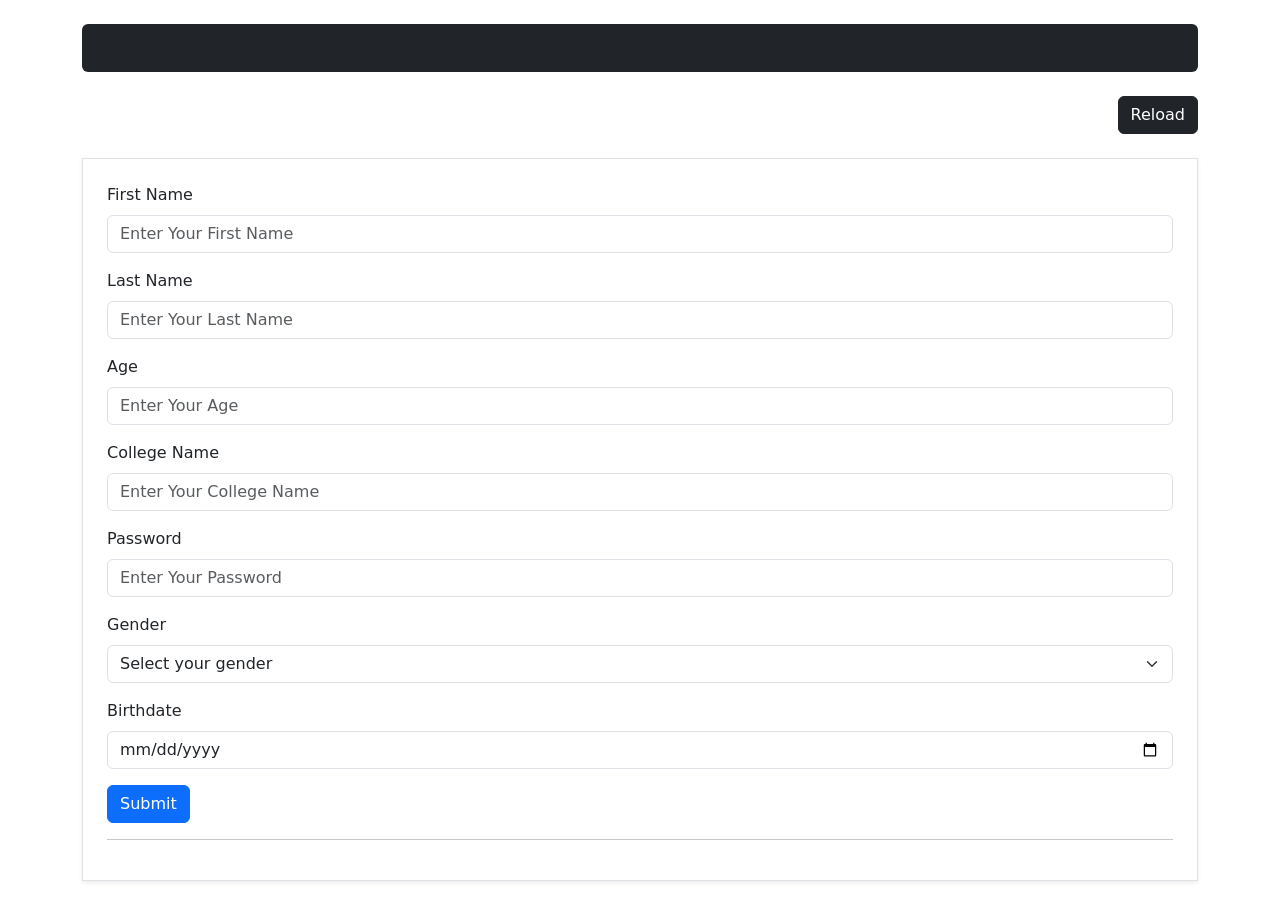
<file: 1-B/Registration Form/index.html>
<!DOCTYPE html>
<html lang="en">
  <head>
    <title>Assignment 1B</title>
    <meta charset="utf-8" />
    <meta
      name="viewport"
      content="width=device-width, initial-scale=1, shrink-to-fit=no"
    />
    <link
      href="https://cdn.jsdelivr.net/npm/bootstrap@5.2.1/dist/css/bootstrap.min.css"
      rel="stylesheet"
      integrity="sha384-iYQeCzEYFbKjA/T2uDLTpkwGzCiq6soy8tYaI1GyVh/UjpbCx/TYkiZhlZB6+fzT"
      crossorigin="anonymous"
    />
    <script src="https://ajax.googleapis.com/ajax/libs/jquery/3.6.3/jquery.min.js"></script>
  </head>
  <body>
    <div class="container my-4">
      <main
        id="output"
        class="bg-dark text-light p-4 rounded mb-4 w-100 mx-auto"
        style="letter-spacing: 2px"
      ></main>
      <div class="w-100 mx-auto mb-4 text-end">
        <button class="btn btn-dark" onclick="fetchData()">Reload</button>
      </div>
      <form
        id="addNumberForm"
        class="p-4 border shadow-sm w-100 mx-auto needs-validation"
        novalidate
      >
        <div class="mb-3">
          <label for="firstName" class="form-label">First Name</label>
          <input
            type="text"
            class="form-control"
            name="firstName"
            required
            pattern="[A-Za-z]+"
            title="Please enter text only"
            placeholder="Enter Your First Name"
          />
          <div class="invalid-feedback">Please enter a valid first name.</div>
        </div>
        <div class="mb-3">
          <label for="lastName" class="form-label">Last Name</label>
          <input
            type="text"
            class="form-control"
            name="lastName"
            required
            pattern="[A-Za-z]+"
            title="Please enter text only"
            placeholder="Enter Your Last Name"
          />
          <div class="invalid-feedback">Please enter a valid last name.</div>
        </div>
        <div class="mb-3">
          <label for="age" class="form-label">Age</label>
          <input
            type="number"
            class="form-control"
            name="age"
            required
            pattern="\d+"
            title="Please enter a valid integer"
            placeholder="Enter Your Age"
          />
          <div class="invalid-feedback">Please enter a valid age.</div>
        </div>
        <div class="mb-3">
          <label for="college" class="form-label">College Name</label>
          <input
            type="text"
            class="form-control"
            name="college"
            required
            placeholder="Enter Your College Name"
          />
          <div class="invalid-feedback">Please enter your college name.</div>
        </div>
        <div class="mb-3">
          <label for="password" class="form-label">Password</label>
          <input
            type="password"
            class="form-control"
            name="password"
            required
            pattern="^(?=.*[A-Za-z])(?=.*\d)[A-Za-z\d]{8,}$"
            title="Password must be 8 characters long and include at least one letter and one number."
            placeholder="Enter Your Password"
          />
          <div class="invalid-feedback">Please enter a valid password.</div>
        </div>
        <div class="mb-3">
          <label for="gender" class="form-label">Gender</label>
          <select class="form-select" name="gender" required>
            <option value="" disabled selected>Select your gender</option>
            <option value="male">Male</option>
            <option value="female">Female</option>
            <option value="other">Other</option>
          </select>
          <div class="invalid-feedback">Please select your gender.</div>
        </div>
        <div class="mb-3">
          <label for="birthdate" class="form-label">Birthdate</label>
          <input
            type="date"
            class="form-control"
            name="birthdate"
            required
            max="2004-12-31"
          />
          <div class="invalid-feedback">Invalid birthdate. Must be on or after 2004-01-01.</div>
        </div>
        <button type="submit" class="btn btn-primary">Submit</button>
        <hr />
        <small class="small text-success" id="msg"></small>
      </form>
    </div>
    <script>
      const output = document.getElementById("output");
    
      function fetchData() {
        var xhttp = new XMLHttpRequest();
        xhttp.onreadystatechange = function () {
          if (this.readyState == 4 && this.status == 200) {
            let data = JSON.parse(xhttp.responseText);
            let string = `name: ${data.firstName} ${data.lastName} <hr>age: ${data.age}<hr>college: ${data.college}`;
            output.innerHTML = string;
    
            // Show a message on the main page
            $("#msg").html("Data Reloaded");
          }
        };
        xhttp.open("GET", "http://localhost:3000/", true);
        xhttp.send();
      }
    
      document.body.onload = () => {
        fetchData();
    
        document.forms.addNumberForm.addEventListener("submit", (event) => {
          event.preventDefault();
    
          if (event.target.checkValidity()) {
            const firstName = event.target.firstName.value;
            const lastName = event.target.lastName.value;
            const age = event.target.age.value;
            const college = event.target.college.value;
            const password = event.target.password.value;
            const gender = event.target.gender.value;
            const birthdate = event.target.birthdate.value;
    
            $("#msg").html("");
            $.ajax({
              type: "post",
              url: "http://localhost:3000/",
              data: JSON.stringify({
                firstName,
                lastName,
                age,
                college,
                password,
                gender,
                birthdate,
              }),
              contentType: "application/json; charset=utf-8",
              traditional: true,
              success: function (data) {
                fetchData(); // Reload data after successful submission
                $("#msg").html("User Details Updated");
              },
            });
          } else {
            event.stopPropagation();
          }
    
          event.target.classList.add("was-validated");
        });
      };
    </script>
    
  </body>
</html>
</file>
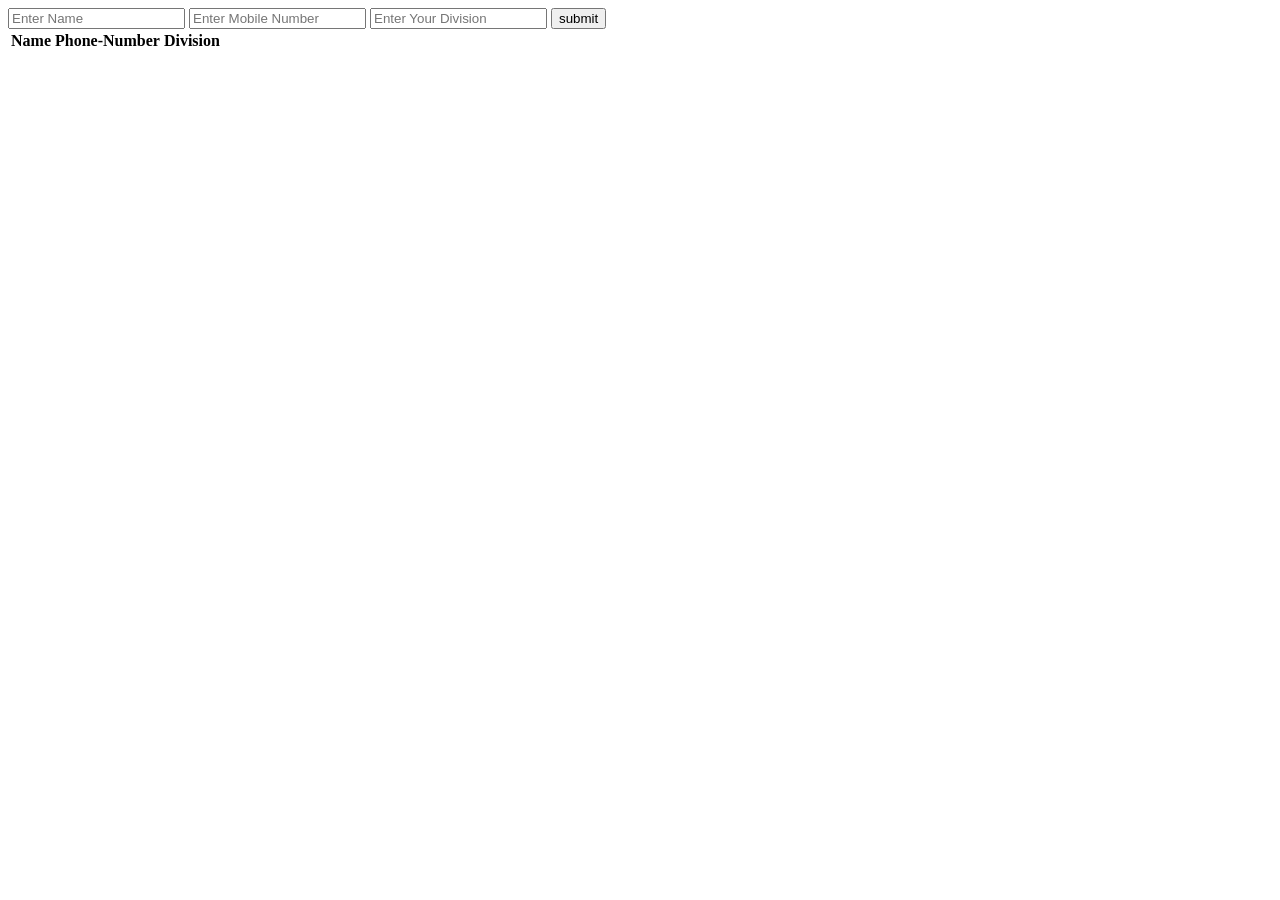
<file: PS/W3_ajax/index.html>
<!DOCTYPE html>
<html lang="en">
<head>
    <meta charset="UTF-8">
    <meta http-equiv="X-UA-Compatible" content="IE=edge">
    <meta name="viewport" content="width=device-width, initial-scale=1.0">
    <title>AJAX</title>
</head>
<body>
    <form>
        <input type="text" id="name" placeholder="Enter Name">
        <input type="number" maxlength="10" id="phone" placeholder="Enter Mobile Number">
        <input type="text" id="div" placeholder="Enter Your Division">
        <input type="button" value="submit" id="btn">
    </form>
    <div id="tbody">
        <table>
            <thead>
                <tr>
                    <th>
                        Name
                    </th>
                    <th>
                        Phone-Number
                    </th>
                    <th>
                        Division
                    </th>
                </tr>
            </thead>
            <tbody>
    
            </tbody>
        </table>
    </div>
</body>
<script src="./main.js"></script>
</html>
</file>
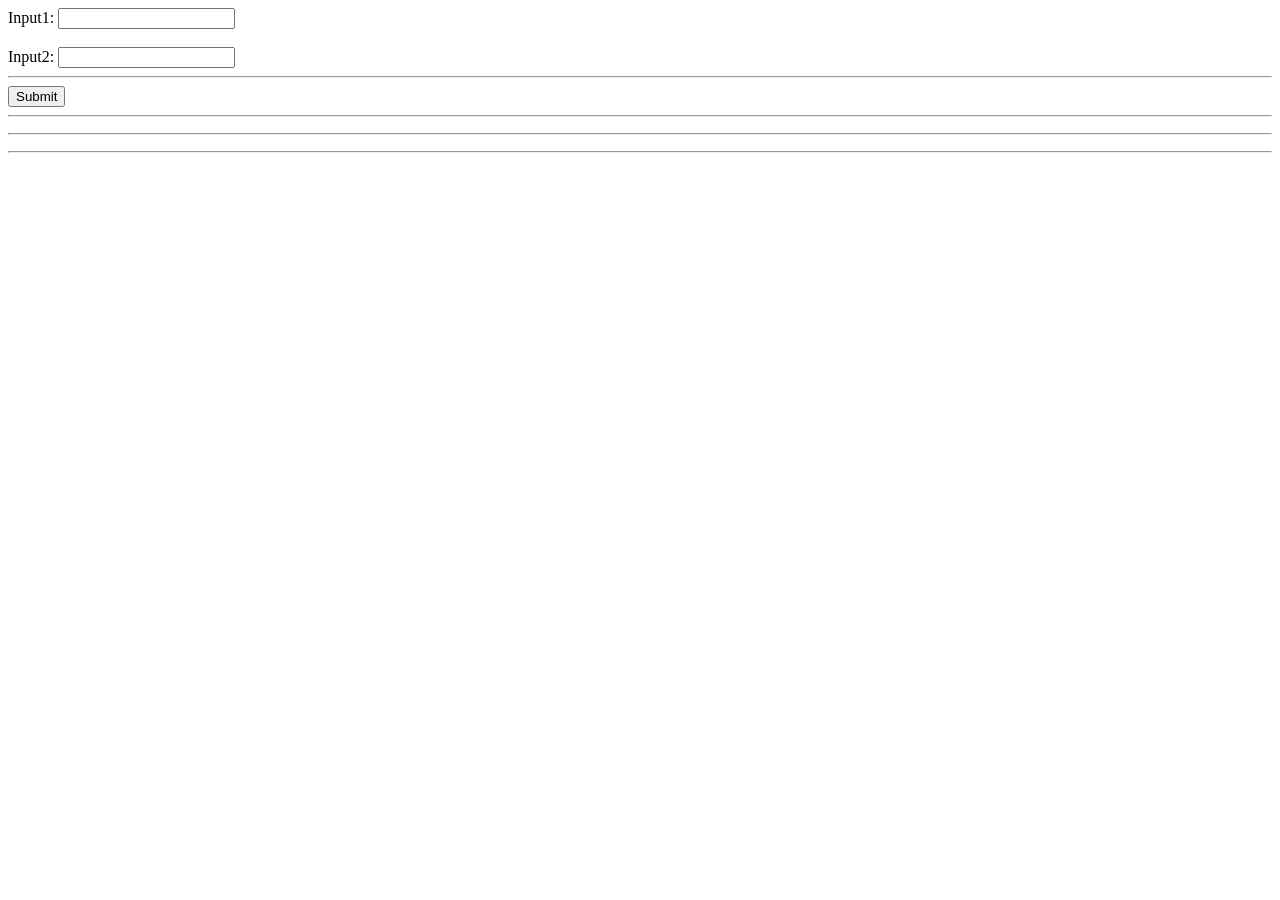
<file: PS/W6_table3hash/index.html>
<!DOCTYPE html>
<html lang="en">

<head>
    <meta charset="UTF-8">
    <meta http-equiv="X-UA-Compatible" content="IE=edge">
    <meta name="viewport" content="width=device-width, initial-scale=1.0">
    <title>statement 6</title>
    <style> /* OPTIONAL */
        table {
            border-collapse: collapse;
        }

        td {
            width: 100px;
            text-align: center;
        }
    </style>
</head>

<body>
    <form id="inputForm">
        Input1: <input type="text" name="input1" value="">
        <br><br>
        Input2: <input type="text" name="input2" value="">
        <hr>
        <button>Submit</button>
    </form>
    <hr>
    <table border="1px" id="table1"> </table>
    <hr>

    <table border="1px" id="table2"> </table>
    <hr>

    <table border="1px" id="table3"> </table>

    <script>
        const form = document.forms.inputForm
        //OR
        // const form = document.getElementById("inputForm")
        form.addEventListener("submit", formSubmit)

        function formSubmit(event) {
            event.preventDefault()

            let input1 = form.input1.value;
            let input2 = form.input2.value;

            input1 = input1.split("#");
            input2 = input2.split("#");

            let table1 = createTable(input1);
            let table2 = createTable(input2);
            console.table(table1)
            console.table(table2)

            let table3 = multiply(table1, table2)
            console.table(table3)

            // displaying tables
            displayTable(table1, "table1")
            displayTable(table2, "table2")
            displayTable(table3, "table3")
        }

        function createTable(input) { // [rows, columns, startIndex]
            let table = []
            for (let row = 0; row < input[0]; row++) {
                table.push([])
            }

            let startHead = input[2]
            for (let col = 0; col < input[1]; col++) {
                let currentHead = startHead++
                table[0][col] = currentHead
                for (let row = 1; row < input[0]; row++) {
                    table[row][col] = (row + 1) * currentHead
                }
            }

            return table;
        }

        function multiply(table1, table2) {
            let table = []
            for (let i = 0; i < table1.length; i++) {
                let row = []
                for (let j = 0; j < table1[0].length; j++) {
                    if (table1[i][j] != table2[i][j])
                        row.push(table1[i][j] * table2[i][j])
                    else {
                        row.push(table1[i][j])
                    }
                }
                table.push(row)
            }

            return table
        }

        function displayTable(table, id) {
            const tableOutput = document.getElementById(id)

            let html = "";
            for (let i = 0; i < table.length; i++) {
                html += "<tr>";
                for (let j = 0; j < table[0].length; j++) {
                    html += "<td>";
                    html += table[i][j]
                    html += "</td>";
                }
                html += "</tr>";
            }

            tableOutput.innerHTML = html;
        }

    </script>
</body>

</html>
</file>
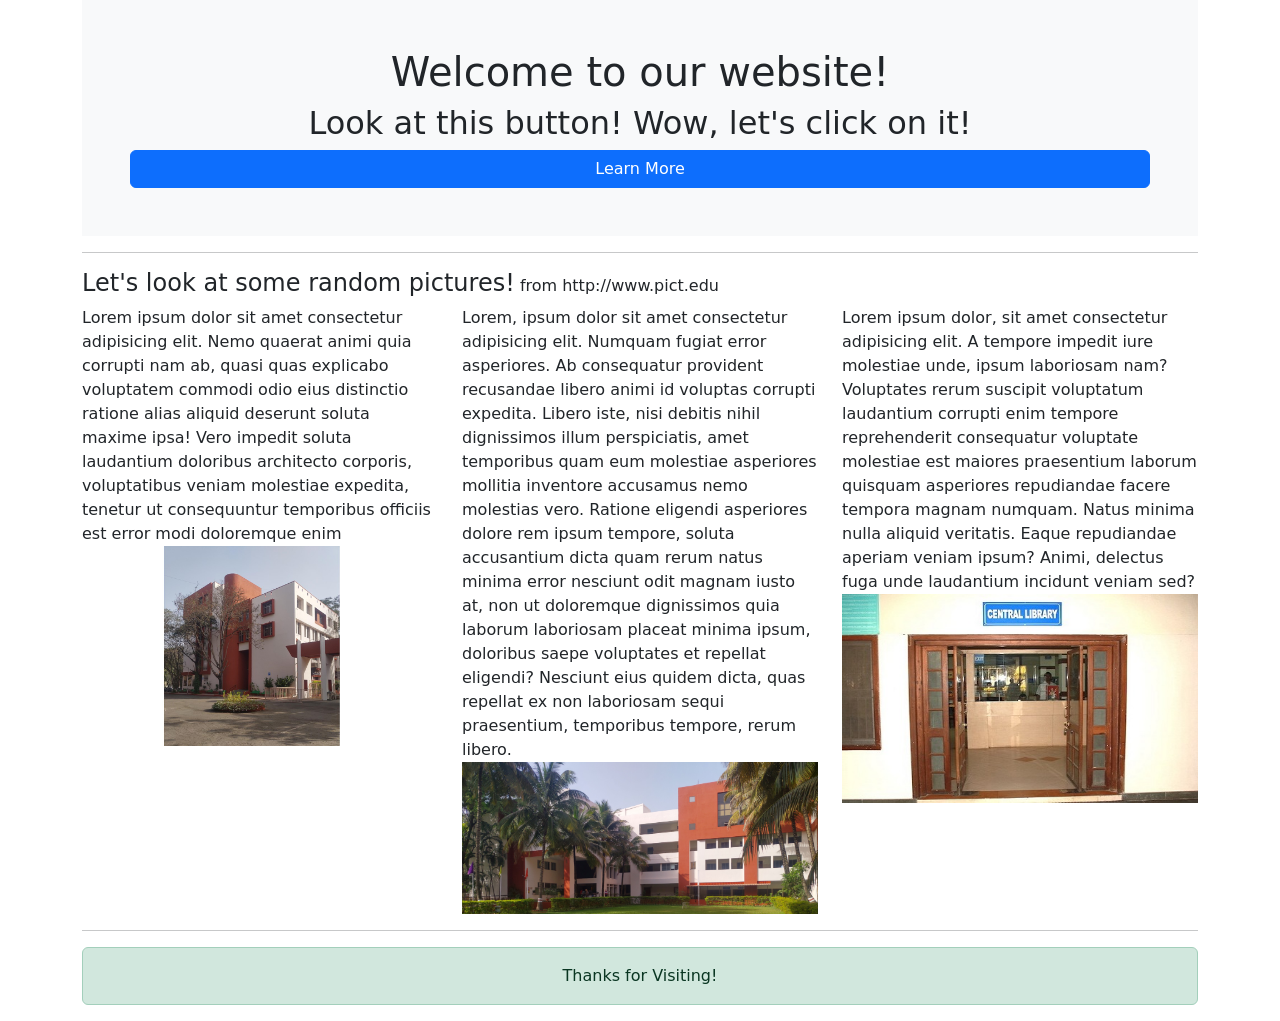
<file: PS/W7_Responsive_Bootstrap/index.html>
<!doctype html>
<html lang="en">

<head>
    <meta charset="utf-8">
    <meta name="viewport" content="width=device-width, initial-scale=1">
    <title>Statement 7</title>
    <link href="https://cdn.jsdelivr.net/npm/bootstrap@5.3.0-alpha3/dist/css/bootstrap.min.css" rel="stylesheet"
        integrity="sha384-KK94CHFLLe+nY2dmCWGMq91rCGa5gtU4mk92HdvYe+M/SXH301p5ILy+dN9+nJOZ" crossorigin="anonymous">
</head>

<body class="container">
    <header class="bg-light text-center p-5">
        <h1>Welcome to our website!</h1>
        <h2>Look at this button! Wow, let's click on it!</h2>
        <a href="page2.html" class="btn btn-primary w-100">Learn More</a>
    </header>

    <hr>

    <div>
        <h4 class="d-inline-block">Let's look at some random pictures! </h4> from http://www.pict.edu
        <div class="row">
            <div class="col">
                Lorem ipsum dolor sit amet consectetur adipisicing elit. Nemo quaerat animi quia corrupti
                nam ab, quasi quas explicabo voluptatem commodi odio eius distinctio ratione alias aliquid deserunt
                soluta maxime ipsa! Vero impedit soluta laudantium doloribus architecto corporis, voluptatibus veniam
                molestiae expedita, tenetur ut consequuntur temporibus officiis est error modi doloremque enim
                <img src="./College Building_02.jpg" class="img-fluid w-100" alt="image desc">
            </div>
            <div class="col">
                Lorem, ipsum dolor sit amet consectetur adipisicing elit. Numquam fugiat error asperiores. Ab
                consequatur provident recusandae libero animi id voluptas corrupti expedita. Libero iste, nisi debitis
                nihil dignissimos illum perspiciatis, amet temporibus quam eum molestiae asperiores mollitia inventore
                accusamus nemo molestias vero. Ratione eligendi asperiores dolore rem ipsum tempore, soluta accusantium
                dicta quam rerum natus minima error nesciunt odit magnam iusto at, non ut doloremque dignissimos quia
                laborum laboriosam placeat minima ipsum, doloribus saepe voluptates et repellat eligendi? Nesciunt eius
                quidem dicta, quas repellat ex non laboriosam sequi praesentium, temporibus tempore, rerum libero.
                <img src="./College Photo 23 Feb 2023.jpg" class="img-fluid w-100" alt="image desc">
            </div>
            <div class="col">
                Lorem ipsum dolor, sit amet consectetur adipisicing elit. A tempore impedit iure molestiae unde, ipsum
                laboriosam nam? Voluptates rerum suscipit voluptatum laudantium corrupti enim tempore reprehenderit
                consequatur voluptate molestiae est maiores praesentium laborum quisquam asperiores repudiandae facere
                tempora magnam numquam. Natus minima nulla aliquid veritatis. Eaque repudiandae aperiam veniam ipsum?
                Animi, delectus fuga unde laudantium incidunt veniam sed?
                <img src="./Library_0001.jpg" class="img-fluid w-100" alt="image desc">
            </div>
        </div>
        <hr>
        <div class="alert alert-success text-center" role="alert">
            Thanks for Visiting!
        </div>
    </div>

</body>

</html>
</file>
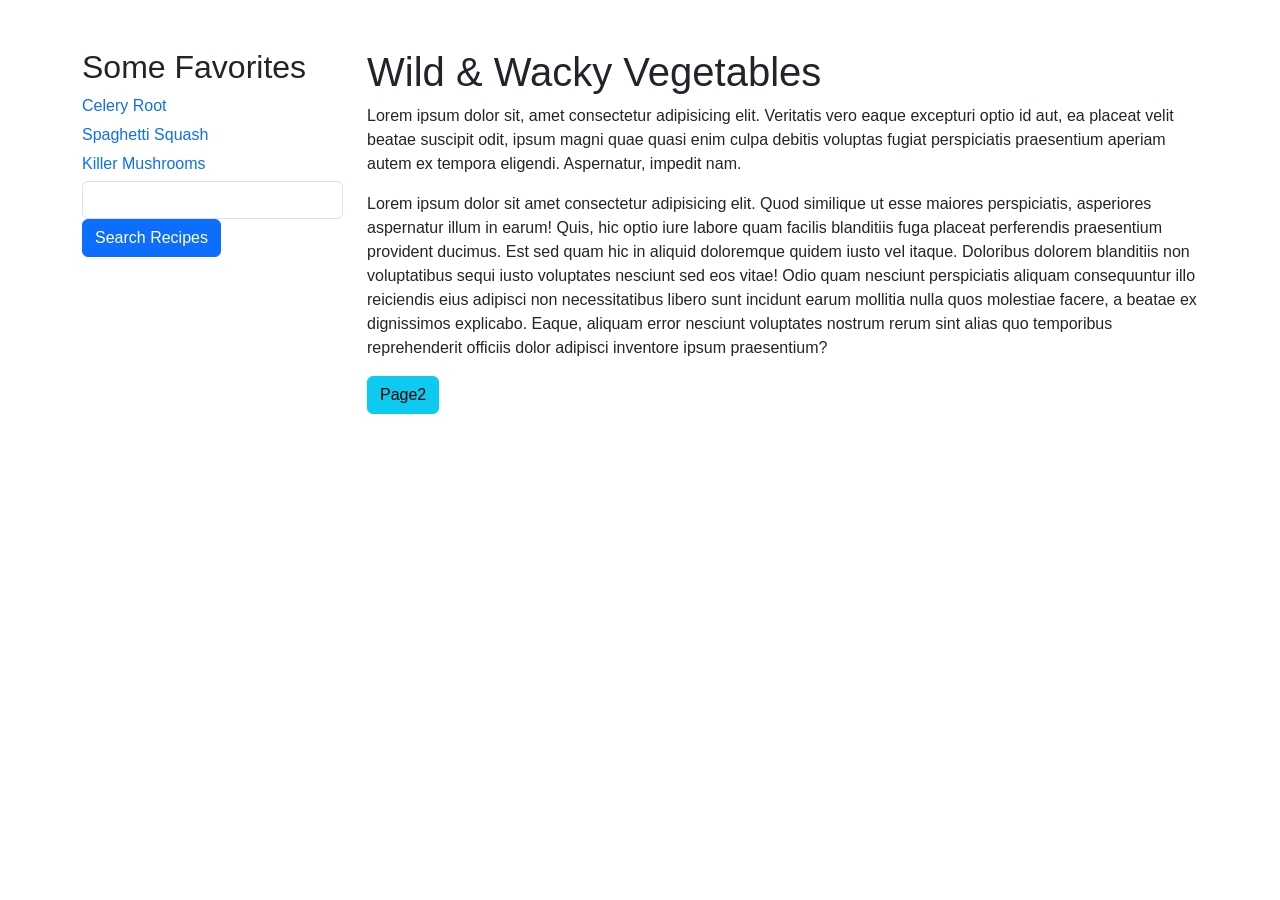
<file: PS/W8_sidebar_bootstrap/index.html>
<!doctype html>
<html lang="en">

<head>
    <meta charset="utf-8">
    <meta name="viewport" content="width=device-width, initial-scale=1">
    <title>Statement_8</title>
    <link href="https://cdn.jsdelivr.net/npm/bootstrap@5.3.0-alpha3/dist/css/bootstrap.min.css" rel="stylesheet"
        integrity="sha384-KK94CHFLLe+nY2dmCWGMq91rCGa5gtU4mk92HdvYe+M/SXH301p5ILy+dN9+nJOZ" crossorigin="anonymous">
    <style>
        body {
            font-family: 'Gill Sans', 'Gill Sans MT', Calibri, 'Trebuchet MS', sans-serif;
        }

        .links a {
            display: block;
            margin-bottom: 5px;
            text-decoration: none;
        }
    </style>
</head>

<body>

    <main class="container my-5">
        <div class="row">
            <div class="sidebar col-3">
                <h2>Some Favorites</h2>
                <div class="links">
                    <a href="">Celery Root</a>
                    <a href="">Spaghetti Squash</a>
                    <a href="">Killer Mushrooms</a>
                </div>
                <input type="text" class="form-control">
                <button class="btn btn-primary">Search Recipes</button>
            </div>
            <div class="col-9">
                <h1 class="title">Wild & Wacky Vegetables</h1>
                <p>
                    Lorem ipsum dolor sit, amet consectetur adipisicing elit. Veritatis vero eaque excepturi optio id
                    aut, ea placeat velit beatae suscipit odit, ipsum magni quae quasi enim culpa debitis voluptas
                    fugiat perspiciatis praesentium aperiam autem ex tempora eligendi. Aspernatur, impedit nam.
                </p>
                <p>
                    Lorem ipsum dolor sit amet consectetur adipisicing elit. Quod similique ut esse maiores
                    perspiciatis, asperiores aspernatur illum in earum! Quis, hic optio iure labore quam facilis
                    blanditiis fuga placeat perferendis praesentium provident ducimus. Est sed quam hic in aliquid
                    doloremque quidem iusto vel itaque. Doloribus dolorem blanditiis non voluptatibus sequi iusto
                    voluptates nesciunt sed eos vitae! Odio quam nesciunt perspiciatis aliquam consequuntur illo
                    reiciendis eius adipisci non necessitatibus libero sunt incidunt earum mollitia nulla quos molestiae
                    facere, a beatae ex dignissimos explicabo. Eaque, aliquam error nesciunt voluptates nostrum rerum
                    sint alias quo temporibus reprehenderit officiis dolor adipisci inventore ipsum praesentium?
                </p>

                <a href="./page2.html" class="btn btn-info">Page2</a>
            </div>

        </div>
    </main>

    <script src="https://cdn.jsdelivr.net/npm/bootstrap@5.3.0-alpha3/dist/js/bootstrap.bundle.min.js"
        integrity="sha384-ENjdO4Dr2bkBIFxQpeoTz1HIcje39Wm4jDKdf19U8gI4ddQ3GYNS7NTKfAdVQSZe"
        crossorigin="anonymous"></script>
</body>

</html>
</file>
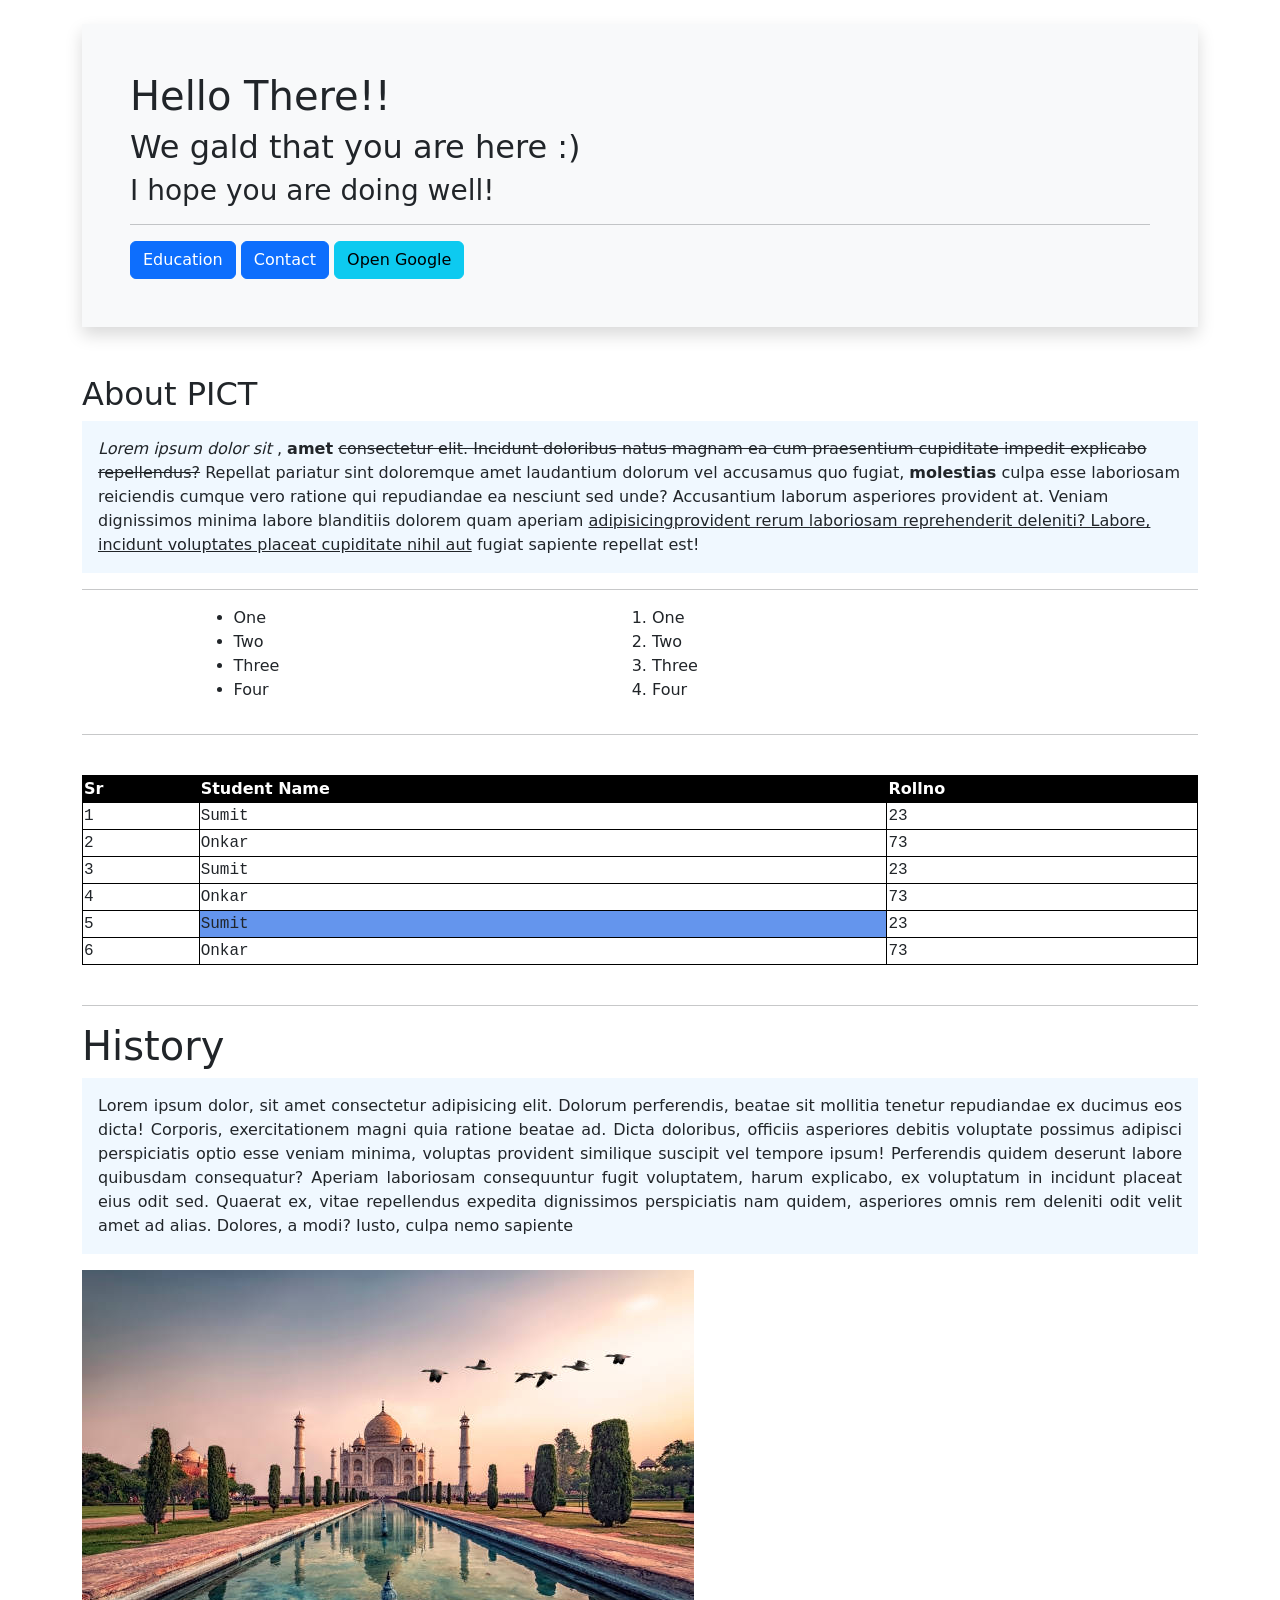
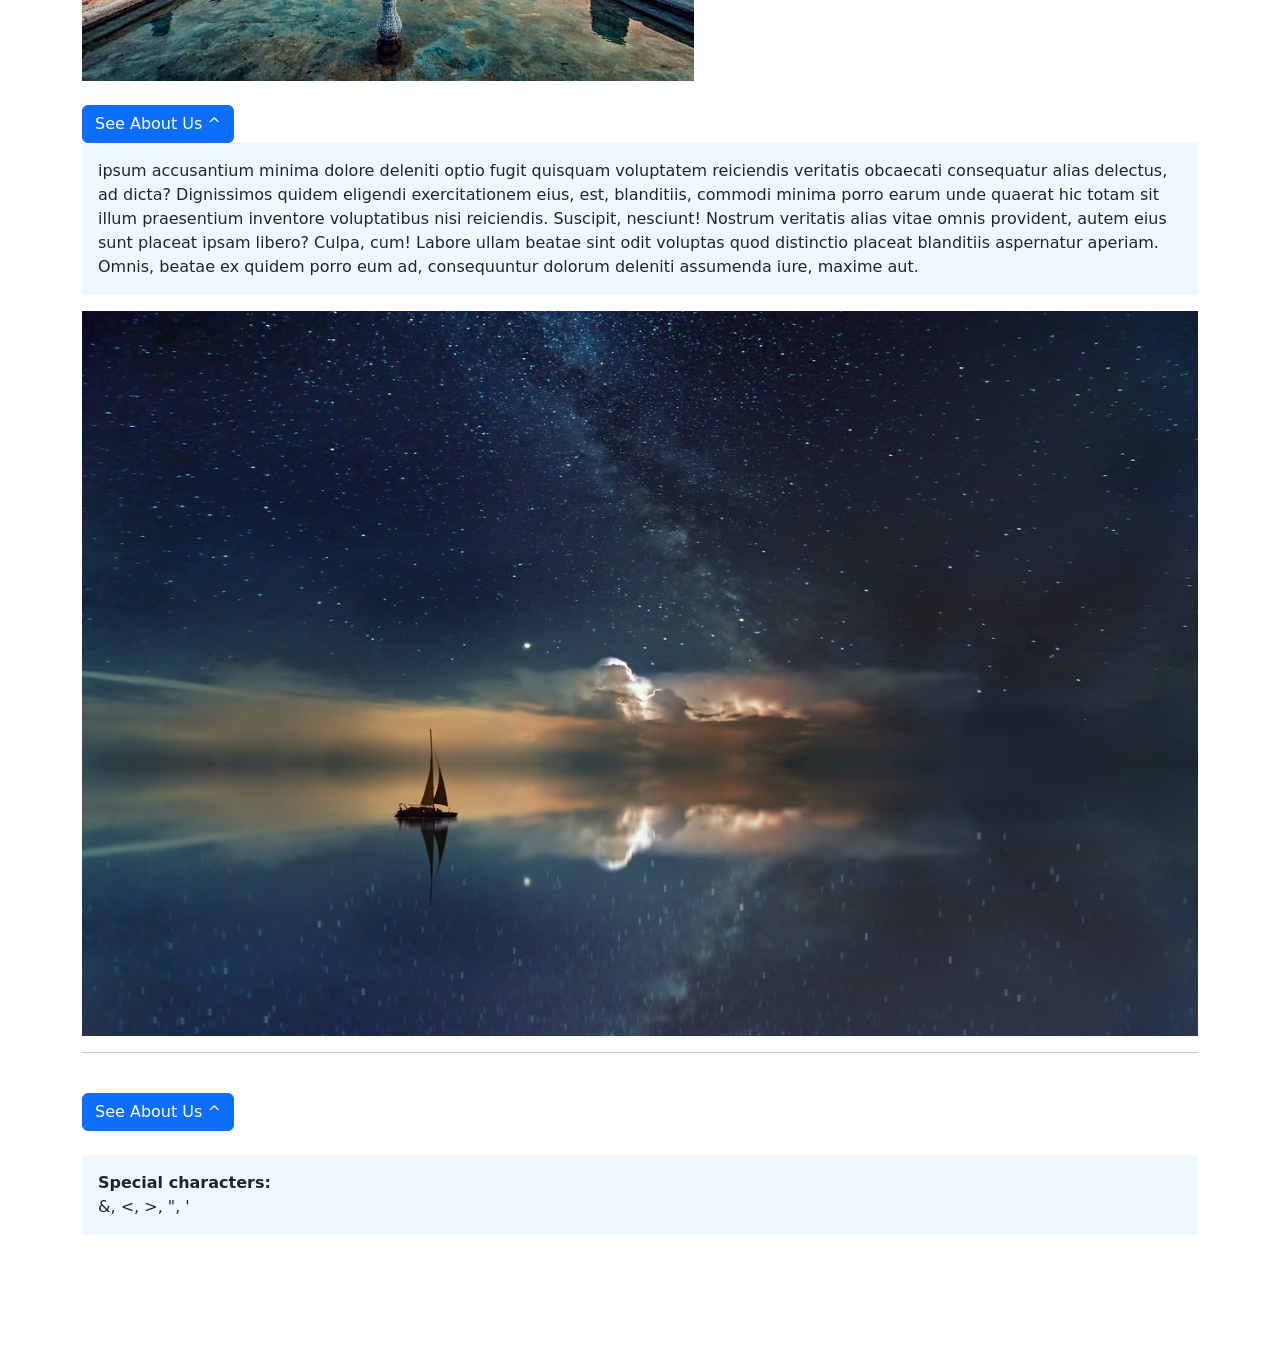
<file: PS/W9_websiteQ12/index.html>
<!doctype html>
<html lang="en">

<head>
    <meta charset="utf-8">
    <meta name="viewport" content="width=device-width, initial-scale=1">
    <title>Statement 9</title>
    <link href="https://cdn.jsdelivr.net/npm/bootstrap@5.3.0-alpha3/dist/css/bootstrap.min.css" rel="stylesheet"
        integrity="sha384-KK94CHFLLe+nY2dmCWGMq91rCGa5gtU4mk92HdvYe+M/SXH301p5ILy+dN9+nJOZ" crossorigin="anonymous">

    <style>
        tr th {
            background-color: black;
            color: white
        }

        td {
            border: 1px solid black;
            font-family: monospace;
        }
    </style>
    <link rel="stylesheet" href="style.css">
</head>

<body class="container">
    <br>
    <header class="bg-light shadow p-5">
        <h1>Hello There!!</h1>
        <h2>We gald that you are here :)</h2>
        <h3>I hope you are doing well!</h3>
        <hr>
        <div>
            <a href="./pages/education.html" class="btn btn-primary">Education</a>
            <a href="./pages/contact.html" class="btn btn-primary">Contact</a>
            <a href="https://www.google.com" class="btn btn-info">Open Google</a>
        </div>
    </header>
    <br><br>
    <div>
        <h2 id="about">About PICT</h2>
        <p>
            <span style="font-style:italic">Lorem ipsum dolor sit </span>, <b>amet</b> <span
                style="text-decoration:line-through;">consectetur elit. Incidunt doloribus natus magnam ea cum
                praesentium
                cupiditate impedit explicabo repellendus?</span> Repellat pariatur sint doloremque amet laudantium
            dolorum vel
            accusamus quo fugiat, <span style="font-weight:bold">molestias</span> culpa esse laboriosam reiciendis
            cumque vero ratione qui
            repudiandae ea nesciunt sed unde? Accusantium laborum asperiores provident at. Veniam dignissimos minima
            labore blanditiis dolorem quam aperiam <span style="text-decoration: underline;">adipisicingprovident rerum
                laboriosam reprehenderit deleniti? Labore, incidunt
                voluptates placeat cupiditate nihil aut</span> fugiat sapiente repellat est!
        </p>
        <hr>
        <div class="row w-75 mx-auto">
            <ul class="col-12 col-sm-6">
                <li>One</li>
                <li>Two</li>
                <li>Three</li>
                <li>Four</li>
            </ul>

            <ol class="col-12 col-sm-6">
                <li>One</li>
                <li>Two</li>
                <li>Three</li>
                <li>Four</li>
            </ol>
        </div>
        <hr>
        <br>
        <!-- This Is Comment -->
        <table border="1px" style="width:100%;">
            <tr>
                <th style="border:1px solid black">Sr</th>
                <th style="border:1px solid black">Student Name</th>
                <th style="border:1px solid black">Rollno</th>
            </tr>
            <tr>
                <td>1</td>
                <td>Sumit</td>
                <td>23</td>
            </tr>
            <tr>
                <td>2</td>
                <td>Onkar</td>
                <td>73</td>
            </tr>
            <tr>
                <td>3</td>
                <td>Sumit</td>
                <td>23</td>
            </tr>
            <tr>
                <td>4</td>
                <td>Onkar</td>
                <td>73</td>
            </tr>
            <tr>
                <td>5</td>
                <td style="background-color: cornflowerblue;">Sumit</td>
                <td>23</td>
            </tr>
            <tr>
                <td>6</td>
                <td>Onkar</td>
                <td>73</td>
            </tr>
        </table>

        <br>
        <hr>
        <h1>History</h1>
        <p style="text-align: justify;">
            Lorem ipsum dolor, sit amet consectetur adipisicing elit. Dolorum perferendis, beatae sit mollitia tenetur
            repudiandae ex ducimus eos dicta! Corporis, exercitationem magni quia ratione beatae ad. Dicta doloribus,
            officiis asperiores debitis voluptate possimus adipisci perspiciatis optio esse veniam minima, voluptas
            provident similique suscipit vel tempore ipsum! Perferendis quidem deserunt labore quibusdam consequatur?
            Aperiam laboriosam consequuntur fugit voluptatem, harum explicabo, ex voluptatum in incidunt placeat eius
            odit sed. Quaerat ex, vitae repellendus expedita dignissimos perspiciatis nam quidem, asperiores omnis rem
            deleniti odit velit amet ad alias. Dolores, a modi? Iusto, culpa nemo sapiente
        </p>
        <img class="img-fluid" src="./images/image1.jpg" alt="image1">
        <br>
        <br>
        <a class="btn btn-primary" href="#about">See About Us ^</a>
        <p>
            ipsum accusantium minima dolore deleniti optio fugit quisquam voluptatem reiciendis veritatis obcaecati
            consequatur alias delectus, ad dicta? Dignissimos quidem eligendi exercitationem eius, est, blanditiis,
            commodi minima porro earum unde quaerat hic totam sit illum praesentium inventore voluptatibus nisi
            reiciendis. Suscipit, nesciunt! Nostrum veritatis alias vitae omnis provident, autem eius sunt placeat ipsam
            libero? Culpa, cum! Labore ullam beatae sint odit voluptas quod distinctio placeat blanditiis aspernatur
            aperiam. Omnis, beatae ex quidem porro eum ad, consequuntur dolorum deleniti assumenda iure, maxime aut.
        </p>
        <img class="img-fluid" src="./images/image2.jpg" alt="image2">
        <br>
        <hr>
        <br>
        <a class="btn btn-primary" href="#about">See About Us ^</a>
        <br>
        <br>
        <p>
            <b>Special characters:</b> <br>
            &amp;, &lt;, &gt;, &quot;, &apos;
        </p>
        <br>
        <br>
        <br>
        <br>
    </div>

    <!-- <a href="#shubz">click</a> -->

    <script src="https://cdn.jsdelivr.net/npm/bootstrap@5.3.0-alpha3/dist/js/bootstrap.bundle.min.js"
        integrity="sha384-ENjdO4Dr2bkBIFxQpeoTz1HIcje39Wm4jDKdf19U8gI4ddQ3GYNS7NTKfAdVQSZe"
        crossorigin="anonymous"></script>
</body>

</html>
</file>
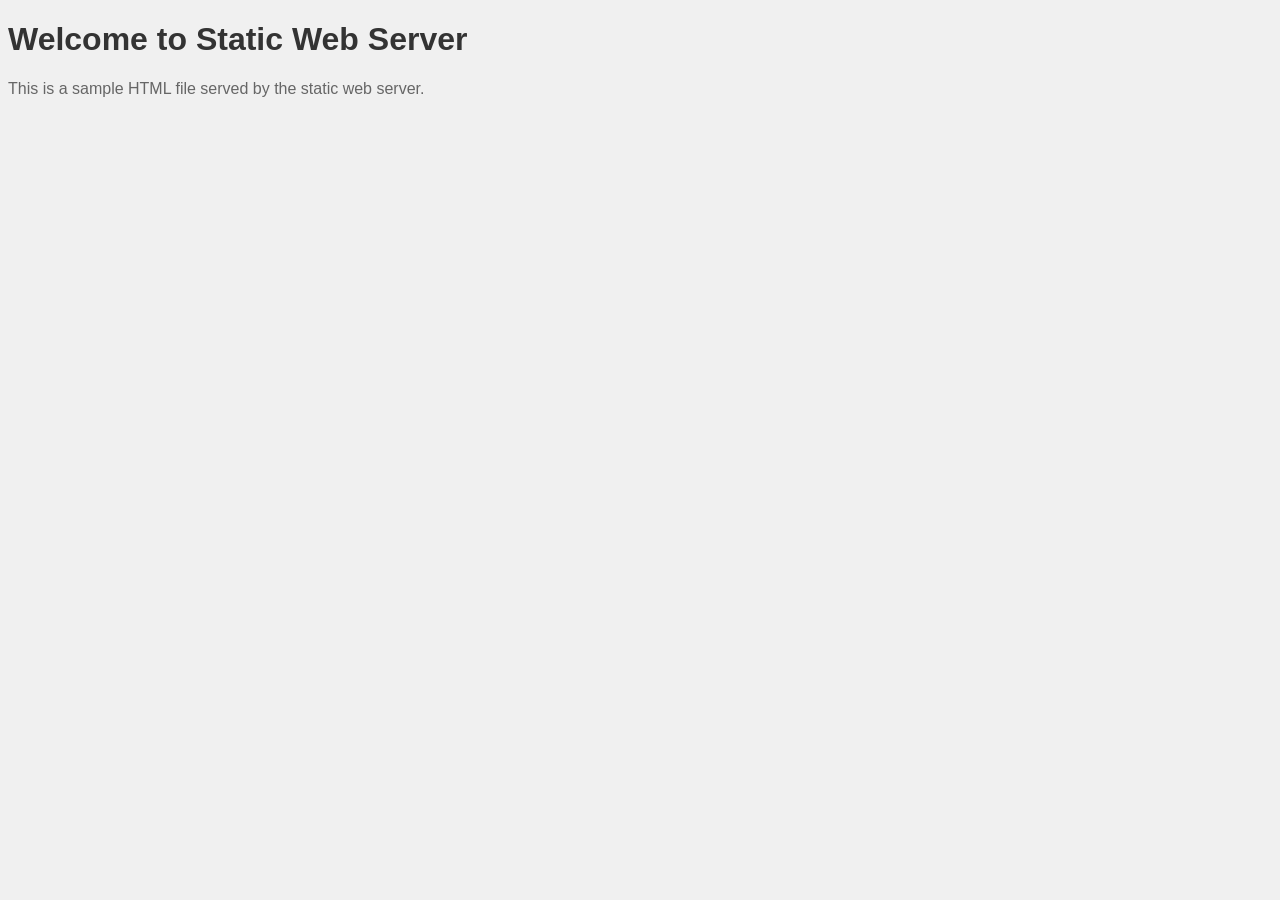
<file: 3-A/3a/public/index.html>
<!-- public/index.html -->

<!DOCTYPE html>
<html lang="en">
<head>
    <meta charset="UTF-8">
    <meta name="viewport" content="width=device-width, initial-scale=1.0">
    <title>Static Web Server</title>
    <link rel="stylesheet" href="style.css">
</head>
<body>
    <h1>Welcome to Static Web Server</h1>
    <p>This is a sample HTML file served by the static web server.</p>
    <script src="script.js"></script>
</body>
</html>
</file>
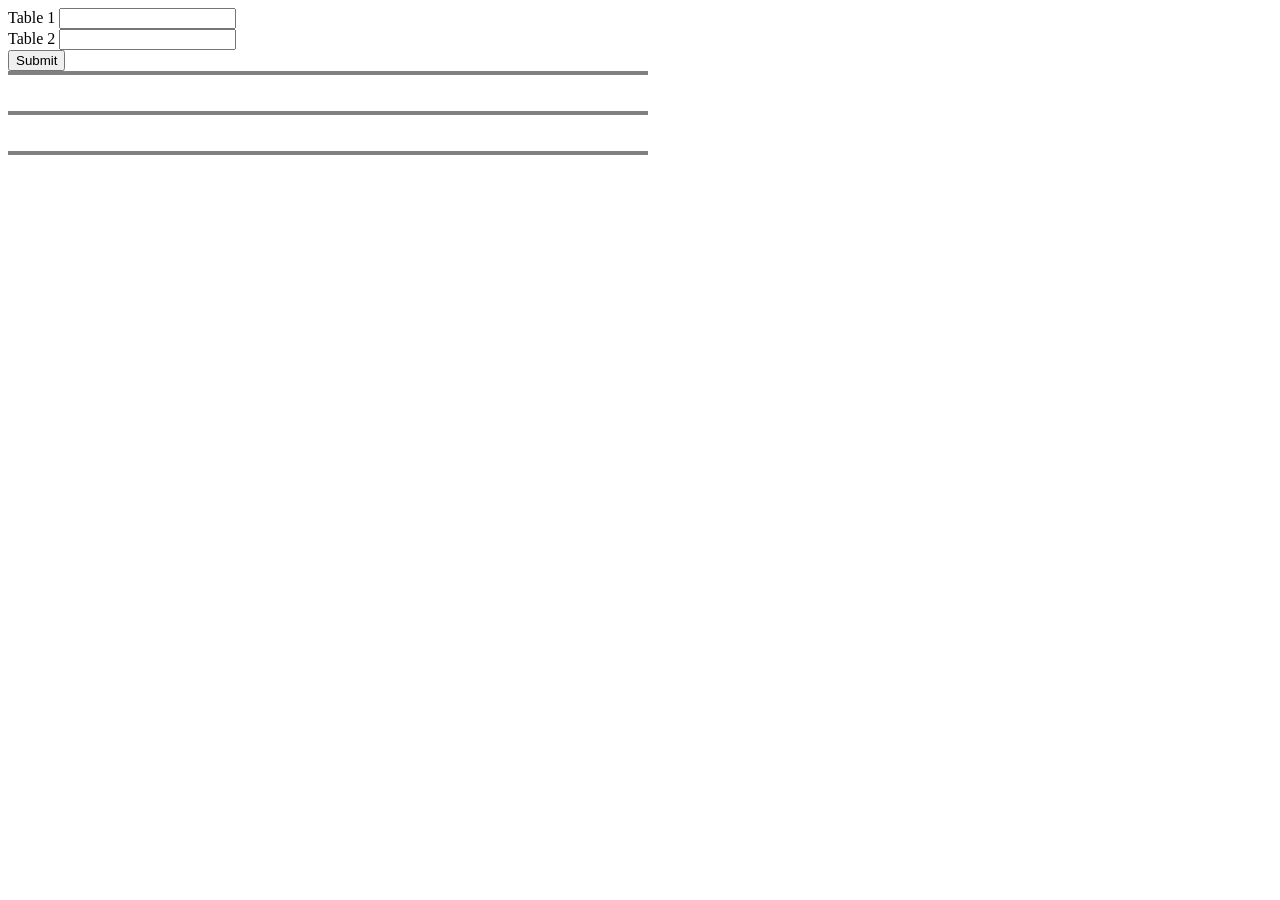
<file: PS/W6_table3hash/siddhesh/index.html>
<!DOCTYPE html>
<html lang="en">
<head>
    <meta charset="UTF-8">
    <meta http-equiv="X-UA-Compatible" content="IE=edge">
    <meta name="viewport" content="width=device-width, initial-scale=1.0">
    <title>Document</title>
    <style>
        table{
            width: 50vw;
        }
        table, th, td{
            border: 2px solid grey;
            border-spacing: 5px;
        }
    </style>
</head>
<body>
    <div>
        <form onsubmit="formSubmit(event)">
            <label for="table1_input">Table 1</label>
            <input id="table1_input" type="text" />
            <br>
            <label for="table2_input">Table 2</label>
            <input id="table2_input" type="text" />
            <br>
            <button type="submit">Submit</button>
        </form>

        
        <table id="table1">

        </table>
        <br><br>
        <table id="table2">

        </table>
        <br><br>
        <table id="table3">

        </table>
        <br><br>
    </div>


    <script>
        function createTable(input){
            const row = parseInt(input[0]);
            const column = parseInt(input[1]);
            let start = parseInt(input[2]);

            let table = [];
            for(let crow = 0; crow < row; crow++){
                table.push([]);
                for(let ccol = 0; ccol < column; ccol++)
                {
                    table[crow].push(0);
                }
            }

            for(let ccol = 0; ccol < column; ccol++){
                table[0][ccol] = start++;
            }

            for(let crow = 1; crow < row; crow++){
                for(let ccol = 0; ccol < column; ccol++){
                    table[crow][ccol] = table[crow -1][ccol] + table[0][ccol];
                }
            }

            return table;
        }

        function multiplyTable(table1, table2, resultTable){
            for(let crow = 0; crow < table1.length; crow++)
            {
                for(let ccol = 0; ccol < table1[0].length; ccol++)
                {
                    resultTable[crow][ccol] = table1[crow][ccol] * table2[crow][ccol];
                }
            }
        }

        function displayTable(table, id){
            let html = "";
            for(let crow = 0; crow < table.length; crow++)
            {
                html += "<tr>"
                for(let ccol = 0; ccol < table[0].length; ccol++)
                {
                    html += "<td>" + table[crow][ccol] + "</td>";
                }
                html += "</tr>";
            }
            document.getElementById(id).innerHTML = html;
        }

        function formSubmit(e){
            e.preventDefault();
            const table1 = document.getElementById("table1");
            const table2 = document.getElementById("table2");
            const table1Value = document.getElementById("table1_input").value;
            const table2Value = document.getElementById("table2_input").value;
            const input1 = table1Value.split("#");
            const input2 = table2Value.split("#");

            let table1Data = createTable(input1);
            let table2Data = createTable(input2);
            displayTable(table1Data, "table1");
            displayTable(table2Data, "table2");

            if(input1[0] === input2[0] && input1[1] === input2[1])
            {
                // same row and column
                let table3Data = createTable(input1);
    
                if(table1Data[0][0] !== table2Data[0][0]){
                    multiplyTable(table1Data, table2Data, table3Data);
                }
                
                displayTable(table3Data, "table3");
            }
        }
    </script>
</body>
</html>
</file>
<file: PS/W9_websiteQ12/style.css>
p {
    background-color: aliceblue;
    padding: 1rem;
}
</file>
<file: 3-A/3a/public/style.css>
/* public/style.css */

body {
    font-family: Arial, sans-serif;
    background-color: #f0f0f0;
}

h1 {
    color: #333;
}

p {
    color: #666;
}
</file>
